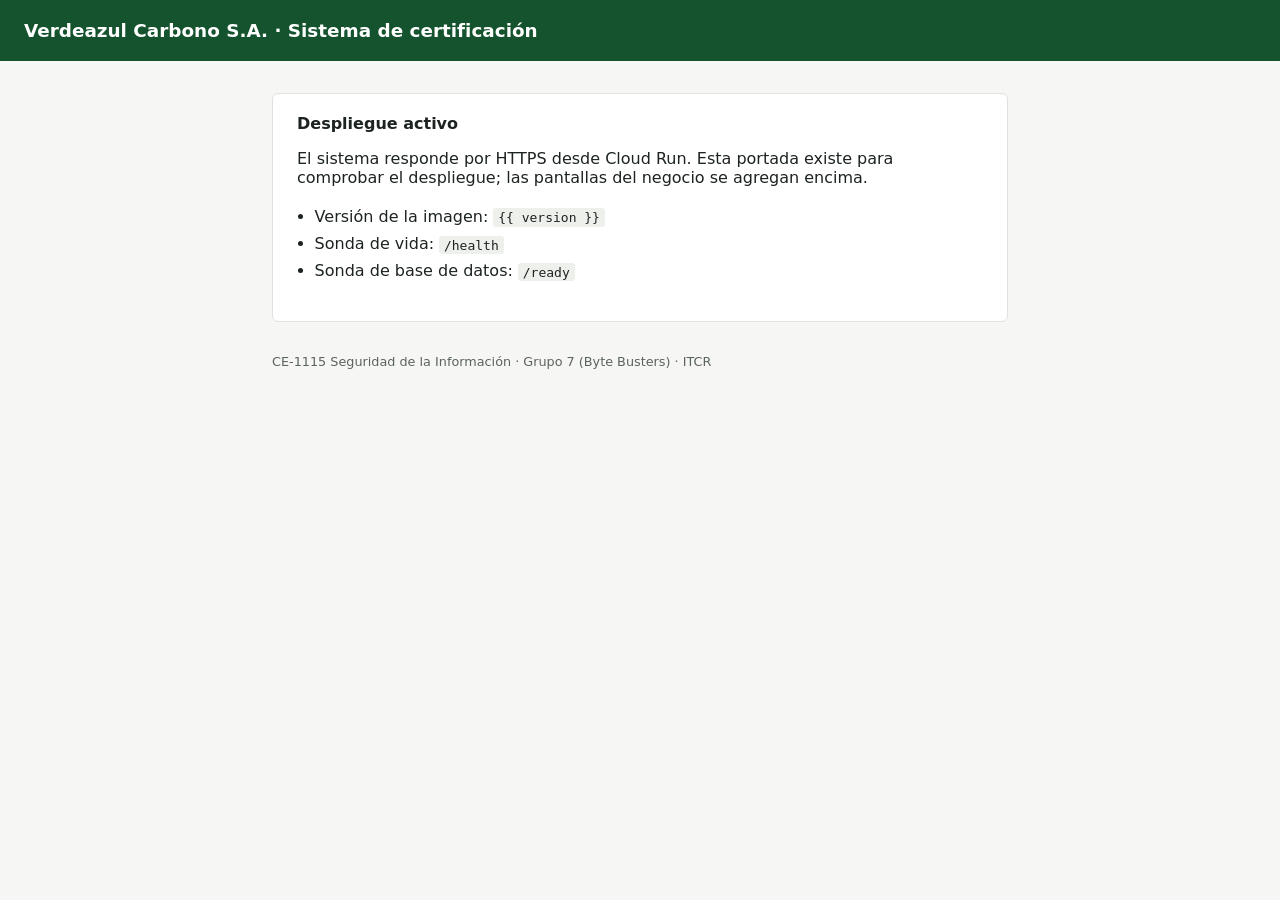
<file: app/core/templates/core/index.html>
<!DOCTYPE html>
<html lang="es">
<head>
  <meta charset="utf-8">
  <meta name="viewport" content="width=device-width, initial-scale=1">
  <title>Verdeazul Carbono S.A. — Certificación</title>
  <style>
    :root { color-scheme: light; }
    body { font-family: system-ui, sans-serif; margin: 0; background: #f6f7f5; color: #1c2321; }
    header { background: #14532d; color: #fff; padding: 1.25rem 1.5rem; }
    header h1 { margin: 0; font-size: 1.15rem; font-weight: 600; }
    main { max-width: 46rem; margin: 2rem auto; padding: 0 1.5rem; }
    .card { background: #fff; border: 1px solid #dfe3dd; border-radius: 6px; padding: 1.25rem 1.5rem; }
    h2 { font-size: 1rem; margin-top: 0; }
    ul { padding-left: 1.1rem; line-height: 1.7; }
    code { background: #eef0ec; padding: 0.1rem 0.3rem; border-radius: 3px; }
    footer { max-width: 46rem; margin: 1rem auto 3rem; padding: 0 1.5rem; color: #5b635e; font-size: 0.8rem; }
  </style>
</head>
<body>
  <header><h1>Verdeazul Carbono S.A. · Sistema de certificación</h1></header>
  <main>
    <div class="card">
      <h2>Despliegue activo</h2>
      <p>El sistema responde por HTTPS desde Cloud Run. Esta portada existe para
         comprobar el despliegue; las pantallas del negocio se agregan encima.</p>
      <ul>
        <li>Versión de la imagen: <code>{{ version }}</code></li>
        <li>Sonda de vida: <code>/health</code></li>
        <li>Sonda de base de datos: <code>/ready</code></li>
      </ul>
    </div>
  </main>
  <footer>CE-1115 Seguridad de la Información · Grupo 7 (Byte Busters) · ITCR</footer>
</body>
</html>
</file>
